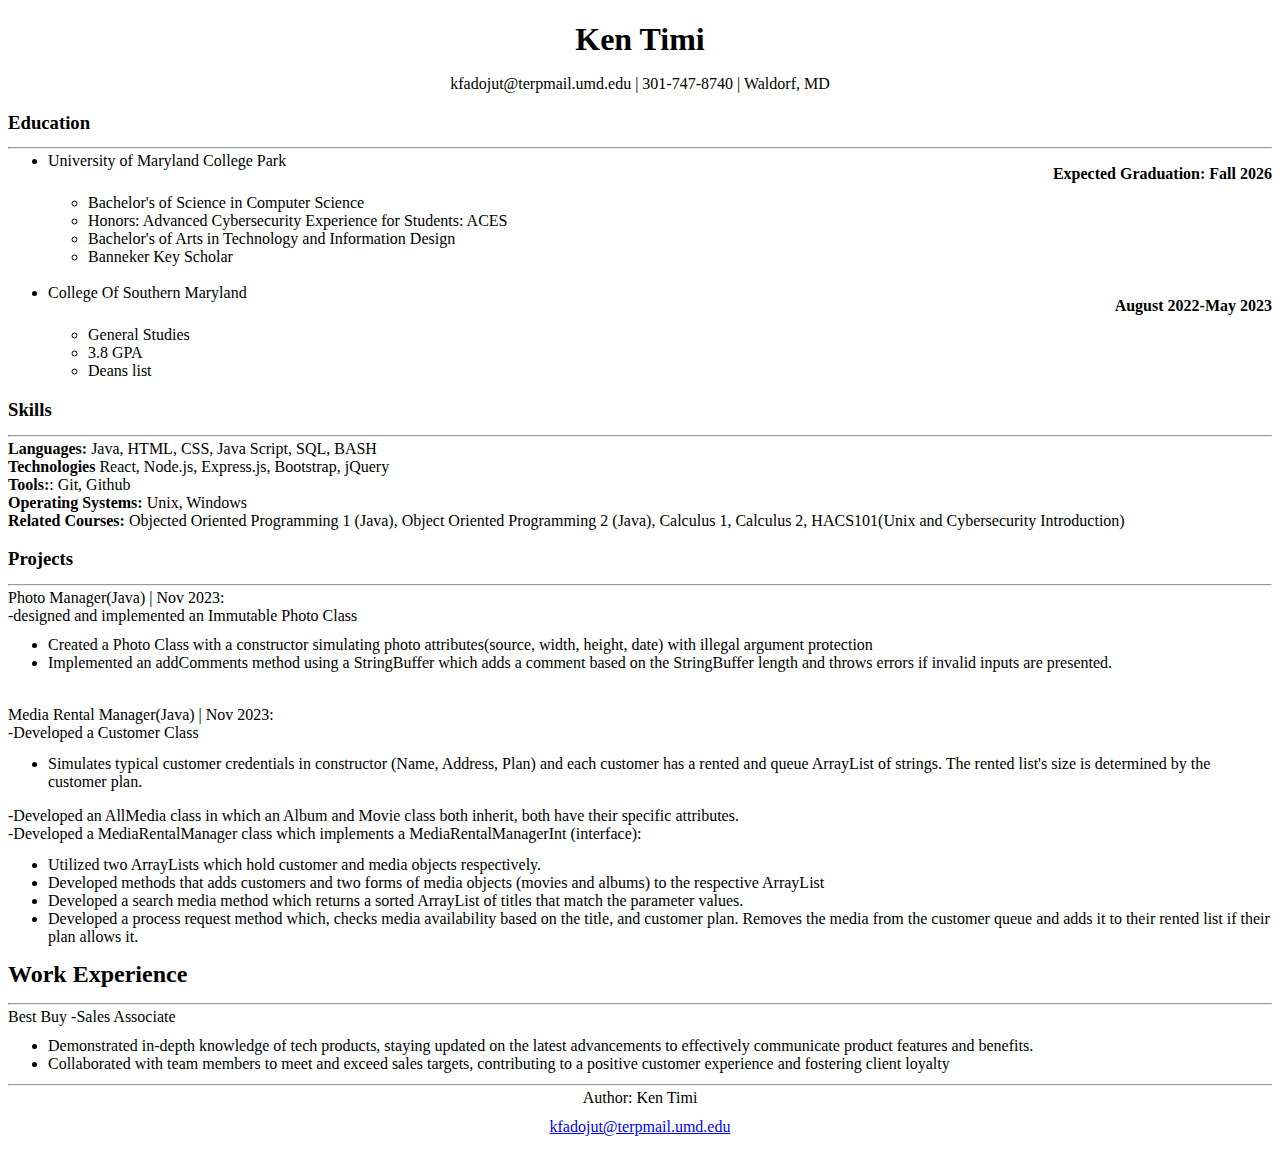
<file: index.html>
<!DOCTYPE html>

<html lang="en">
    <head>
        <meta charset="UTF-8">
        <meta name="robots" content="noindex,noindex">
        <title>Resume</title>
        <style>
            p, ul{
                margin-top: -5px;
            }
        </style>
    </head>

    <body>
        <h1 style="text-align: center;">Ken Timi</h1> 
        <p style="text-align: center;">kfadojut@terpmail.umd.edu | 301-747-8740 | Waldorf, MD</p>
        <h3>Education</h3>
        <hr style="margin-top: -5px;">
        <ul>
            <li>University of Maryland College Park </li>    
            <b><p style="text-align: right;">Expected Graduation: Fall 2026</p></b>
            <ul>
                <li>Bachelor's of Science in Computer Science</li>
                <li>Honors: Advanced Cybersecurity Experience for Students: ACES</li>
                <li>Bachelor's of Arts in Technology and Information Design</li>
                <li>Banneker Key Scholar</li>
            </ul>
            <br>
            <li>College Of Southern Maryland</li>
            <b><p style="text-align: right;">August 2022-May 2023</p></b>
            <ul>
                <li>General Studies</li>
                <li>3.8 GPA</li>
                <li>Deans list</li>
            </ul>

        </ul>
        <h3>Skills</h2>
        <hr style="margin-top: -5px;">
       <p><b>Languages:</b> Java, HTML, CSS, Java Script, SQL, BASH<br>
        <b>Technologies</b> React, Node.js, Express.js, Bootstrap, jQuery <br>
        <b>Tools:</b>: Git, Github <br>
        <b>Operating Systems:</b> Unix, Windows <br>
        <b>Related Courses:</b> Objected Oriented Programming 1 (Java), Object Oriented Programming 2 (Java), Calculus 1, Calculus 2, HACS101(Unix and Cybersecurity Introduction)
     </p>
     <h3>Projects</h3>
     <hr style="margin-top: -5px;">
     <p>Photo Manager(Java) | Nov 2023: 
        <br>
        -designed and implemented an Immutable Photo Class
        <ul>
            <li>Created a Photo Class with a constructor simulating photo attributes(source, width, height, date) with illegal argument protection</li>
            <li>Implemented an addComments method using a StringBuffer which adds a comment based on the StringBuffer length and throws errors if invalid inputs are presented.</li>
        </ul>
        <br>
        Media Rental Manager(Java) | Nov 2023:
        <br>
        -Developed a Customer Class
        <ul>  <br>
            <li>Simulates typical customer credentials in constructor (Name, Address, Plan) and each customer has a rented and queue ArrayList of strings. The rented list's size is determined by the customer plan.</li>
        </ul>
        -Developed an AllMedia class in which an Album and Movie class both inherit, both have their specific attributes.
        <br>
        -Developed a MediaRentalManager class which implements a MediaRentalManagerInt (interface):
        <ul>  
            <br>
            <li>Utilized two ArrayLists which hold customer and media objects respectively.</li>
            <li>Developed methods that adds customers and two forms of media objects (movies and albums) to the respective ArrayList</li>
            <li>Developed a search media method which returns a sorted ArrayList of titles that match the parameter values.</li>
            <li>Developed a process request method which, checks media availability based on the title, and customer plan. Removes the media from the customer queue and adds it to their rented list if their plan allows it.</li>
        </ul>

     </p>

     <h2>Work Experience</h2>
     <hr style="margin-top: -5px;">
     <p>
        Best Buy
        -Sales Associate
        <ul>
            <li>Demonstrated in-depth knowledge of tech products, staying updated on the latest advancements to effectively communicate product features and benefits.</li>
            <li>Collaborated with team members to meet and exceed sales targets, contributing to a positive customer experience and fostering client loyalty</li>
        </ul>
     </p>
     <hr>
     
    </body>

    <footer>
     <p style="text-align: center;">Author: Ken Timi</p>
     <p style="text-align: center;"><a href="mailto:kfadojut@terpmail.umd.edu">kfadojut@terpmail.umd.edu</a></p>
    </footer>
</html>
</file>
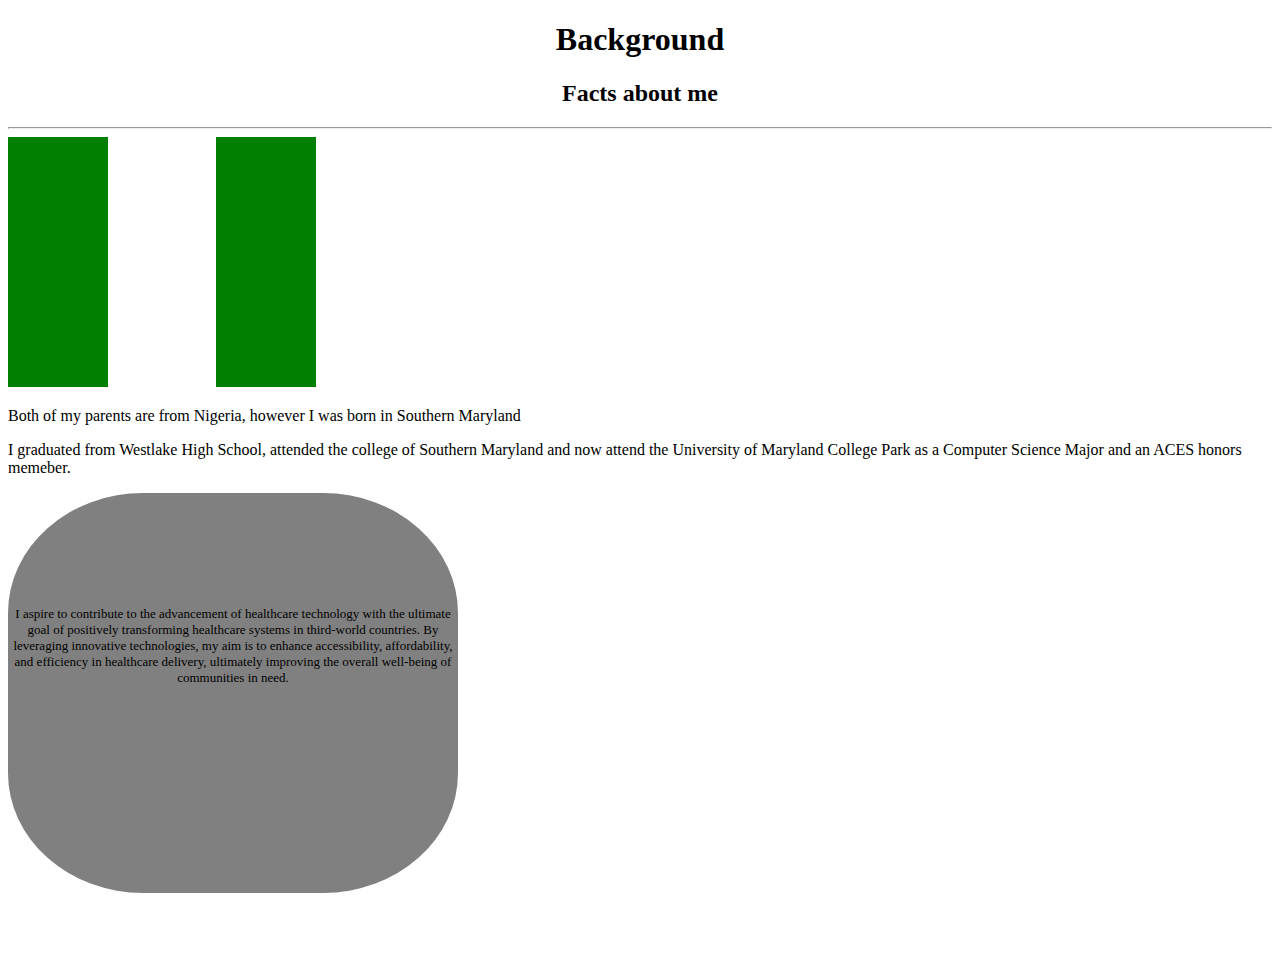
<file: Background.html>
<!DOCTYPE html>

<html lang="en">

<head>
<meta charset="UTF-8">
<title>Background</title>
<style>

  h2{
    text-align: center;
  }
   #green-box{
    background-color: green;
    width: 100px;
    height: 250px;
    display: inline-block
   }
   #white-box{
    background-color: white;
    width: 100px;
    height: 250px;
    display: inline-block

   
   }
   #green-box2{
    background-color: green;
    width: 100px;
    height: 250px;
    display: inline-block
    
   }

   #grey-square{
    width:450px;
    height:400px;
    background-color: grey;
    color: black;
    border-radius: 30%;
    display: flex;
    justify-content: center;
   }

   div > p{
    text-align: center;
    position: relative;
    top: 100px;
    font-size: small;
   }


   @media(max-width: 680px){
    h2{
      text-align: center;
    }
    #Nigeria{
      margin-right: 20% ;
      width: 70%;
      display: flex;
      
    }

    p{
      text-align: justify;
    }

    #green-box{
    background-color: green;
    width: 30%;

    left: 750px;
    display: inline-block;

   }
   #white-box{
    background-color: white;
    width: 30%;
   
    display: inline-block;

  
   }
   #green-box2{
    background-color: green;
    width: 30%;
 
    display: inline-block;
  
   }

   #grey-square{
    width: 80%;
    margin-left: 20px;
    text-align: justify;
   }

  }
  
</style>
</head>
<h1 style="text-align: center;">Background</h1>
<h2>Facts about me</h2>
<hr>
<div id="Nigeria">
<div id="green-box"></div>
    <div id="white-box"> </div>
        <div id="green-box2"></div>
  </div>
</div>
<p> Both of my parents are from Nigeria, however I was born in Southern Maryland</p>

<p>I graduated from Westlake High School, attended the college of Southern Maryland and now attend the University of Maryland College Park as a Computer Science Major and an ACES honors memeber.</p>

<div id="grey-square" >
    
  <p> I aspire to contribute to the advancement of healthcare technology with the ultimate goal of positively transforming healthcare systems in third-world countries. By leveraging innovative technologies, my aim is to enhance accessibility, affordability, and efficiency in healthcare delivery, ultimately improving the overall well-being of communities in need. </p>
</div>

 
</html>
</file>
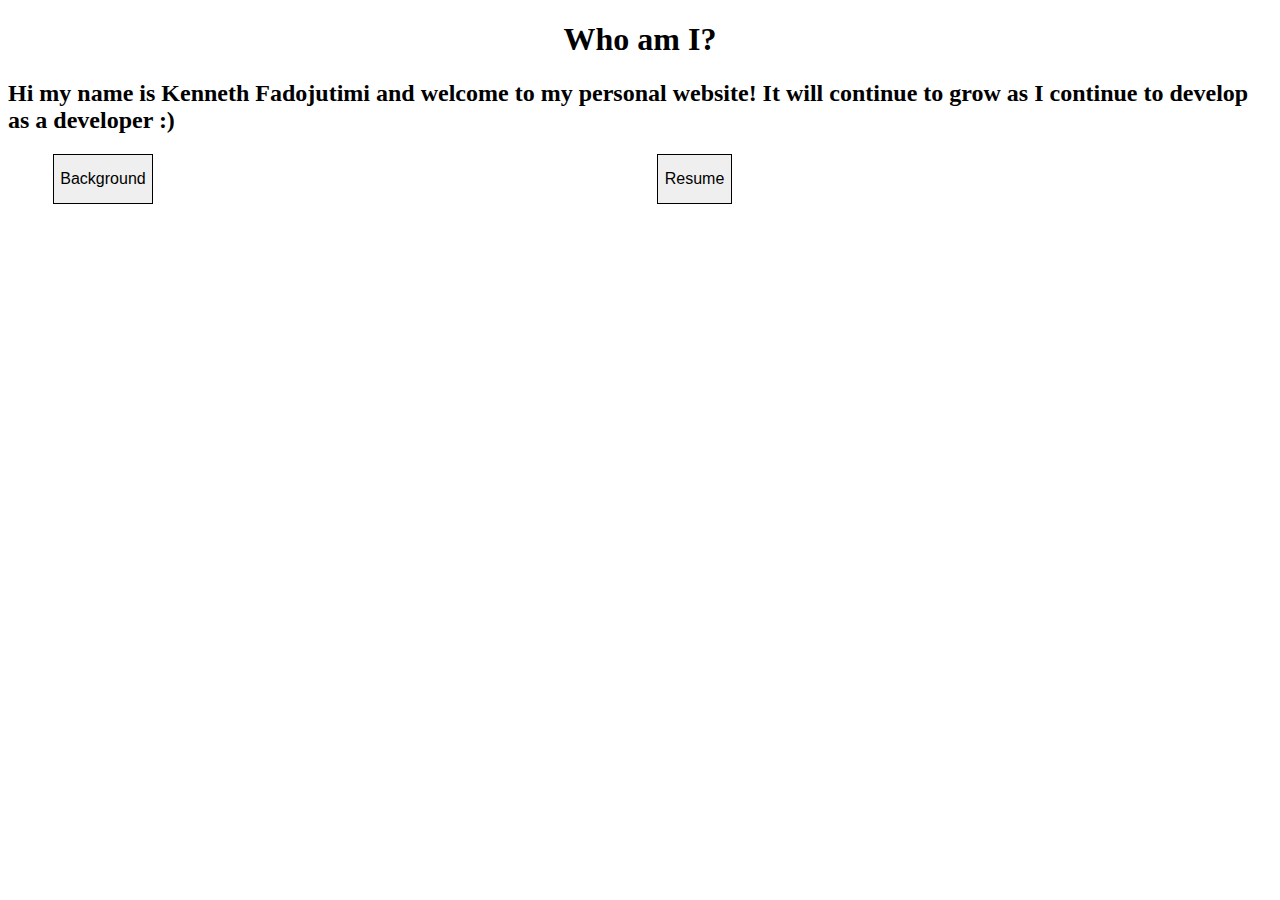
<file: WhoAmI.html>
<!DOCTYPE html>

<html lang="en">

<head>
<meta charset="UTF-8">
<title>Biography</title>
<style>
    h1{
        text-align: center;
    }
</style>
<link href="style.css" rel="stylesheet">
</head>

<body>
    <h1>Who am I?</h1>
    <h2>Hi my name is Kenneth Fadojutimi and welcome to my personal website! It will continue to grow as I continue to develop as a developer :) </h2>
   <a href="./Background.html" class="BackgroundLink"><button id="Biography">Background</button></a>
   <a href="./index.html" class="resumeLink" ><button id="Resume">Resume</button></a>
</body>
</file>
<file: style.css>
#Resume{
  height: 50px;
  width: 75px;
  border: black solid 1px;
  font-size: medium;
  cursor: pointer;
  color: black;
  position: relative;
  left: 500px;
}

.resumeLink{
    text-decoration: none;
    color: inherit;
}

#Biography{
    height: 50px;
    width: 100px;
    font-size: medium;
    cursor: pointer;
    color: black;
    border: black solid 1px;
}

.BackgroundLink{
    text-decoration: none;
    color: inherit;
    padding-left: 45px;
}
</file>
